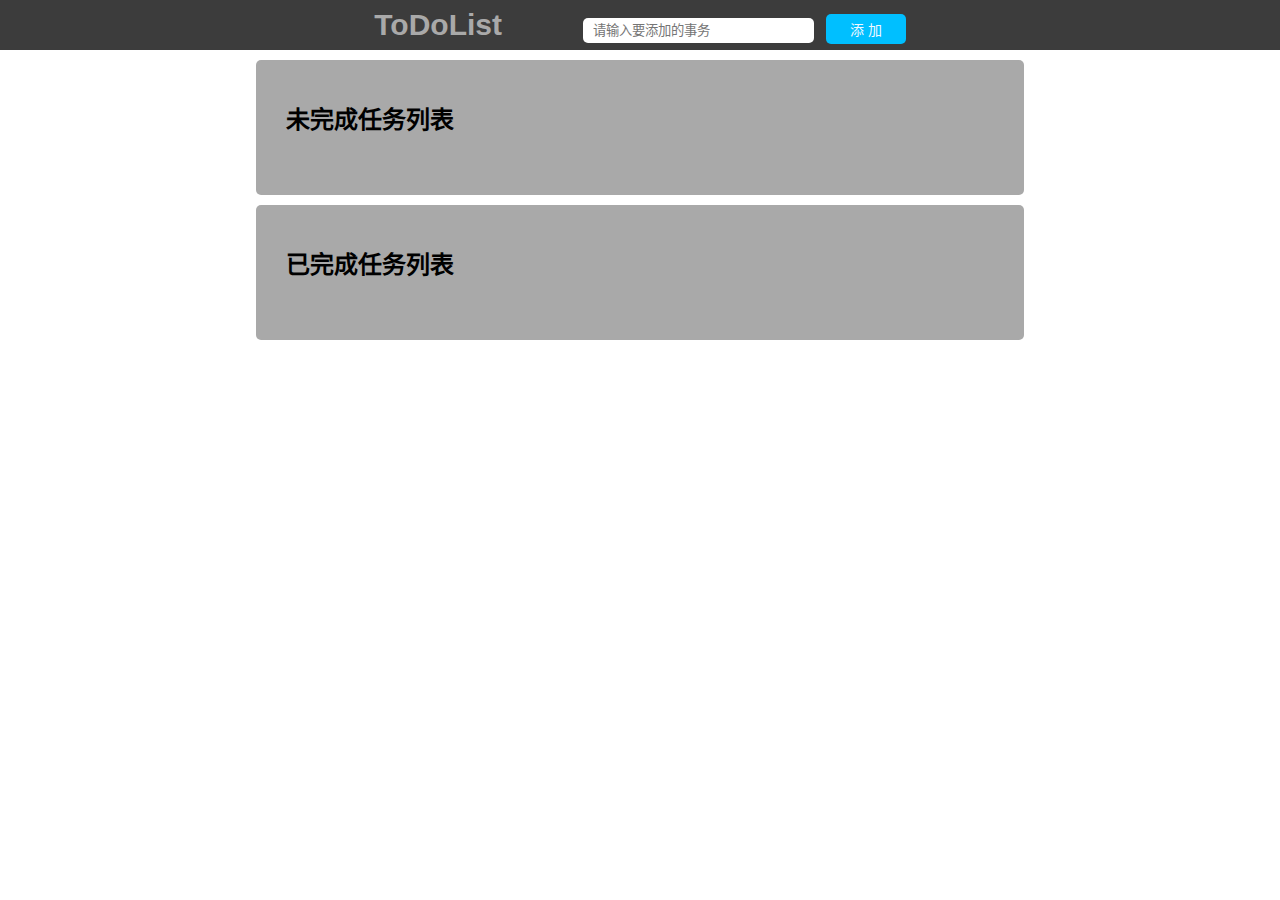
<file: index.html>
<!DOCTYPE html>
<html lang="zh-CN">

<head>
  <meta charset="UTF-8">
  <meta name="viewport" content="width=device-width, initial-scale=1.0">
  <meta http-equiv="X-UA-Compatible" content="ie=edge">
  <title>ToDoList</title>
  <link rel="stylesheet" href="style.css">
</head>

<body>

  <div class="container">
    <header>
      <nav>
        <div class="nav-list center">
          <label for="">ToDoList</label>
          <input class="nav-input" type="text" placeholder="请输入要添加的事务">
          <input class="nav-btn" type="button" value="添 加">
        </div>

      </nav>
    </header>
    <main>
      <div class="plans center">
        <h2>未完成任务列表</h2>
        <div class="plans-container">
          <ul class="plantasks">
          </ul>
        </div>
      </div>
      <div class="finished center">
        <h2>已完成任务列表</h2>
        <div class="finished-container">
          <ul class="finishedtasks">
          </ul>
        </div>

      </div>
    </main>
    <footer></footer>
  </div>
  <script src="index.js"></script>
</body>

</html>
</file>
<file: style.css>
*{
  margin: 0;
  padding: 0;
  box-sizing: border-box;
  font-family: 'Gill Sans', 'Gill Sans MT', Calibri, 'Trebuchet MS', sans-serif;
}
li{
  list-style: none;
}
a{
  text-decoration: none;
}
.center{
  width: 60%;
  margin: 0 auto;
}
nav{
  height: 50px;
  background-color: rgba(60,60,60);
}
.nav-list{
  height: 50px;
  /* background-color: aqua; */
  line-height: 50px;
  text-align: center;
}
.nav-list label{
  font-size: 30px;
  font-weight: 700;
  color: darkgray;
}
.nav-input{
  display: inline-block;
  height: 25px;
  width:30% ;
  /* font-size: 14px; */
  padding: 0 10px;
  border: none;
  border-radius: 5px;
  margin:0 1% 0 10%;
  outline: none;
}
.nav-btn{
  width: 80px;
  height: 30px;
  font-size: 14px;
  color: aliceblue;
  border: none; 
  border-radius: 5px;
  outline: none;  
  background-color: deepskyblue;
}
.nav-btn:active{
  background-color: lightseagreen;
}
main{
  overflow: hidden;

}
main .plans,main .finished{
  margin: 10px auto ;
  padding:10px 30px;
  border-radius: 5px;
  background-color: darkgray;
}
main h2{
  margin-top: 30px;
}
main .plans-container{
  min-height: 50px;
  border-radius: 5px;
  /* background-color: cyan; */
  padding: 15px;
}

main .finished-container{
  min-height: 50px;
  border-radius: 5px;
  /* background-color: darkcyan; */
  padding:0 15px;
}
main li{
  height: 30px;
  display: flex;
  margin:20px auto ;
  border-radius: 5px;
  padding-right:10px;
  background-color: lavender;
  justify-content: space-between;
  align-items:center
}
main  .title{
  flex-grow: 1;
  overflow: hidden; 
        text-overflow: ellipsis; 
        -o-text-overflow: ellipsis;
}
main li *{
  margin-left:10px;
}
main .finished-container li{
  background-color: darkcyan;
}
/* 当屏幕宽度小于576px时 */
@media (max-width:576px){
  .center{
    width: 99%;
  }
  main li{
    display: block;
    position: relative;
    height: 120px;
  }
  main li .check-input{
    position: absolute;
    top: 5px;
    left: 5px;
    width: 20px;
    height: 20px;
    margin: 0;

  }
  main li button{
    position: absolute;
    bottom: 5px;
    right: 5px;
  }
  main li button.btn-editor{
    right: 50px;
  }
  main li .time{
    position:absolute;
    bottom: 5px;
    left: 5px;
  }
  main li .title{
    display: block;
    position: absolute;
    top: 20px;
    left: 20px;
    right: 10px;
    bottom: 35px;
    resize: none;
  }
  main li textarea.title{
    width: calc(100% - 50px);
  }

}
</file>
